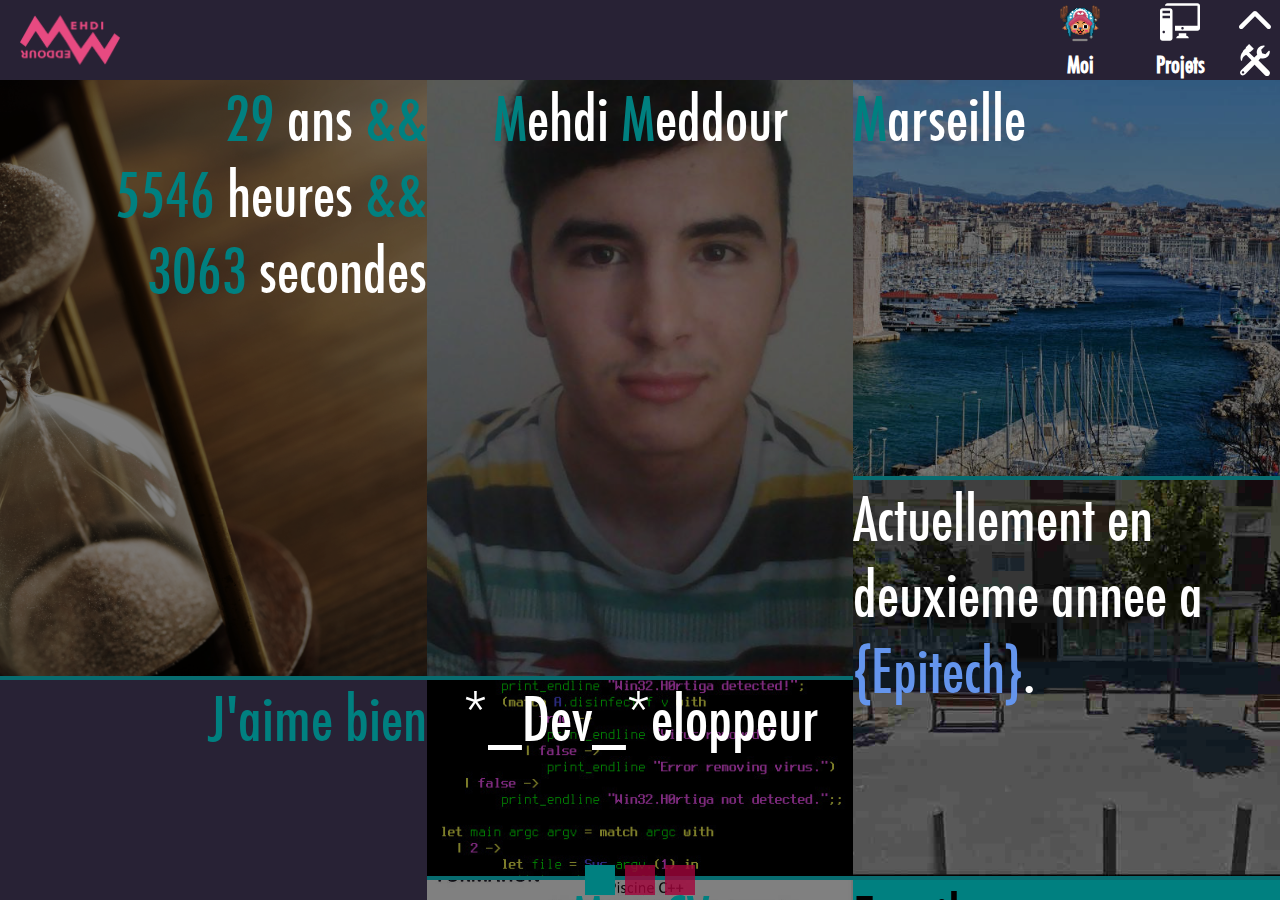
<file: index.html>
<!DOCTYPE HTML>
<html ng-app="websiteApp">
  <head>
    <meta name="viewport" content="width=device-width, initial-scale=1.0, user-scalable=no">
    <link rel="shortcut icon" href="images/favicon.png">
    <link rel="stylesheet" type="text/css" href="./style/style.css">
    <link rel="stylesheet" type="text/css" href="./style/ring.css">
    <title>Mehdi Meddour</title>
    <!-- A Changer lors du push -->
    <base href="/">
    <!-- <base href="/Meddou.github.io/"> -->
  </head>
  <body ng-controller="indexCtrl" tabindex="0" ng-keydown="handleKey($event)">
    <med-navbar ng-controller="navbarCtrl"></med-navbar>
    <div ng-view ng-class="!navbarIsHidden ? 'containerWithNavbar' : 'containerWithoutNavbar'" onload="indexingService()"></div>
    <aside id="indexUI" ng-controller="indexUICtrl">
      <div ng-class="$index == indexingService.getCurrentIndex() ? 'indexCircleActive' : 'indexCircle'" ng-click="indexingService.goToIndex($index)" ng-repeat="window in indexingService.getWindowMax() track by $index"></div>
    </aside>
    <!-- libraries -->
    <script src="./js/libraries/angular.min.js"></script>
    <script src="./js/libraries/angular-route.min.js"></script>
    <script src="./js/libraries/angular-animate.min.js"></script>
    <!-- end of libraries -->
    <!-- services -->
    <script src="./js/services/indexingService.js"></script>
    <script src="./js/services/translationService.js"></script>
    <!-- end of services -->
    <!-- controllers -->
    <script src="./js/controllers/meCtrl.js"></script>
    <script src="./js/controllers/projectsCtrl.js"></script>
    <script src="./js/controllers/indexUICtrl.js"></script>
    <!-- end of controllers -->
    <!-- routes -->
    <script src="./js/routes.js"></script>
    <!-- end of routes -->
    <!-- med-directives -->
    <script src="./js/directives/medPostParams.js"></script>
    <script src="./js/directives/medNavbar.js"></script>
    <script src="./js/directives/medGestures.js"></script>
    <script src="./js/directives/medInput.js"></script>
    <script src="./js/directives/medProjectSidebar.js"></script>
    <script src="./js/directives/medSvg.js"></script>
    <script src="./js/directives/medAnimation.js"></script>
    <script src="./js/directives/medLazyLoad.js"></script>
    <script src="./js/directives/medFadeOnLoad.js"></script>
    <!-- end of med-directives -->
    <!-- website directives -->
    <script src="./js/controllers/website.js"></script>
    <script src="./js/controllers/medNavbarCtrl.js"></script>
    <!-- end of website directives -->
  </body>
</html>
</file>
<file: style/style.css>
/* violet : rgb(40, 34, 53) */
/* cyan: rgb(0, 128, 128) */

@font-face
{
  font-family: futura;
  src: url("./fonts/futura.ttf");
}

*:focus
{
  outline: 0px;
}

a:-webkit-any-link {
  color: inherit;
  text-decoration: none;
  cursor: normal;
}

a
{
  color: inherit;
  text-decoration: none;
}

html
{
  -webkit-user-drag: none;
  -webkit-touch-callout: none;
  -webkit-user-select: none;
  -khtml-user-select: none;
  -moz-user-select: none;
  -ms-user-select: none;
  user-select: none;
}

body
{
  margin: 0px;
  background-image: url("../images/wallpaper.png");
  background-repeat: repeat;
  overflow: hidden;
}

h2, h5
{
  margin-top: 0;
  margin-bottom: 3vh;
  -webkit-margin-before: 0;
  -webkit-margin-after: 3vh;
}

h3
{
  -webkit-margin-before: 0;
  -webkit-margin-after: 0;
  font-size: 4vh;
}

h1, p, em, h2, h5
{
  cursor: default;
}

h5
{
  margin-bottom: auto;
  font-size: 5vh;
}

h1
{
  -webkit-margin-before: 0;
  -webkit-margin-after: 0;
}

sub
{
  font-size: 2vh;
}

em
{
  font-size: 60px;
}

form
{
  font-weight: bold;
  font-size: 32px;
  font-family: futura, "Comic Sans MS", cursive, sans-serif;
  -webkit-margin-before: 0;
  -webkit-margin-after: 0;
}

fieldset
{
  border: 0px;
}

fieldset span
{
  font-size: 30px;
}

::-webkit-scrollbar, ::-webkit-scrollbar {
    width: 1em;
}

::-webkit-scrollbar-track, ::-webkit-scrollbar-track{
    -webkit-box-shadow: inset 0 0 6px rgba(0,0,0,0.3);
}

::-webkit-scrollbar-thumb, ::-webkit-scrollbar-thumb {
  cursor: grab;
  background-color: rgba(161, 4, 59, 0.8);
  outline: 1px solid;
}

/* NAVBAR */

nav.navbar
{
  z-index: 2;
  font-family: futura, "Comic Sans MS", cursive, sans-serif;
  font-weight: bold;
  font-size: 23px;
  color: white;
  display: flex;
  justify-content: flex-end;
  flex-wrap: wrap;
  background-color: rgb(40, 34, 53);
  box-shadow: 0px 0px 15px 4px rgba(0, 0, 0, 5);
  -moz-box-shadow: 0px 0px 15px 4px rgba(0, 0, 0, 5);
  -webkit-box-shadow: 0px 0px 15px 4px rgba(0, 0, 0, 5);
  transition-property: height;
  transition-duration: 0.5s;
  height: 80px;
}

nav.navbar.ng-hide
{
  transition-property: transform;
  transition-duration: : 0.5s;
  transform: translate(0, -80px);
}

.navbarLogo
{
  align-self: center;
  margin-right: auto;
  margin-left: 20px;
  height: 50px;
  width: 100px;
}

.navbarLogo img
{
  height: 100%;
  width: 100%;
}

nav.navbar a.navbarTab img.navPicture
{
  margin-top: 2px;
  height: 50%;
  fill: white;
}

med-svg.navPicture svg
{
  transition-duration: 0.5s;
  margin-top: 2px;
  height: 50%;
  width: 100%;
  fill: white;
}

.svg-ui-container
{
  display: flex;
  flex-wrap: wrap;
  margin-right: 10px;
  justify-content: flex-end;
}

.svg-ui
{
  margin: 2px;
  width: 40px;
  height: 40px;
}

.svg-ui *
{
  width: 100%;
  height: 100%;
}

.star
{
  fill: rgb(255, 255, 0);
}

.time
{
  fill: rgb(255, 255, 255);
}

.love
{
  fill: rgb(117, 0, 0);
}

.head
{
  fill: rgb(0, 100, 0);
}

nav.navbar a.navbarTab
{
  cursor: pointer;
  width: 100px;
  text-align: center;
  height: 100%;
  transition: 1s;
  visibility: visible;
}

a.navbarTab.ng-hide-remove, a.navbarTab.ng-hide-add.ng-hide-add-active
{
  -webkit-transform: translate(-500%, 0);
  -moz-transform: translate(-500%, 0);
  -ms-transform: translate(-500%, 0);
  -o-transform: translate(-500%, 0);
  transform: translate(-500%, 0);
  opacity: 0;
}

nav.navbar div.navbarTabOption
{
  vertical-align: top;
  text-align: center;
  align-self: flex-end;
  display: flex;
  flex-direction: column;
  justify-content: space-around;
  width: 50px;
  height: 100%;
}

div.navPictureLittle
{
  cursor: pointer;
  transition-duration: 0.5s;
  width: 100%;
  height: 40%;
}

.big
{
   height: 100% !important;
}

div.navPictureLittle svg
{
  width: 100%;
  height: 100%;
  transition-duration: 0.5s;
  fill: white;
}

nav.navbar a.navbarTab:hover, div.navPictureLittle:hover
{
  background-color: rgb(0, 128, 128);
  color: rgb(40, 34, 53);
}

nav.navbar a.navbarTab:hover med-svg.navPicture svg, div.navPictureLittle:hover svg
{
  fill: rgb(40, 34, 53);
}

aside.navPictureShow
{
  z-index: 2;
  position: absolute;
  top: 0;
  right: 0;
  margin-right: 15px;
  width: 30px;
  height: 30px;
  background-color: rgba(30, 24, 43, 0.5);
}

/* END NAVBAR */

/* START CONTAINER WITH NAVBAR */

div.containerWithNavbar.ng-enter-active, div.containerWithNavbar.ng-enter
{
  -webkit-transform: translate(-100vw, 0);
  -moz-transform: translate(-100vw, 0);
  -ms-transform: translate(-100vw, 0);
  -o-transform: translate(-100vw, 0);
  transform: translate(-100vw, 0);
  transition: 0.7s ease-in-out all;
}

div.containerWithNavbar.ng-leave-active
{
  -webkit-transform: translate(100vw, 0);
  -moz-transform: translate(100vw, 0);
  -ms-transform: translate(100vw, 0);
  -o-transform: translate(100vw, 0);
  transform: translate(100vw, 0);
  transition: 0.7s ease-in-out all;
}

div.containerWithNavbar
{
  position: relative;
  overflow: hidden;
  height: calc(100vh - 80px);
  width: 100vw;
  -webkit-transition: transform 0.7s, height 0.3s;
  -moz-transition: transform 0.7s, height 0.3s;
  -o-transition: transform 0.7s, height 0.3s;
  transition: transform 0.7s, height 0.3s;
}

div.containerWithoutNavbar
{
  z-index: 0;
  position: absolute;
  top: 80px;
  width: 100vw;
  height: 100vh;
  -webkit-transform: translate(0, -80px);
  -moz-transform: translate(0, -80px);
  -ms-transform: translate(0, -80px);
  -o-transform: translate(0, -80px);
  transform: translate(0, -80px);
  -webkit-transition: transform 0.7s, height 0.3s;
  -moz-transition: transform 0.7s, height 0.3s;
  -o-transition: transform 0.7s, height 0.3s;
  transition: transform 0.7s, height 0.3s;
}

/* END CONTAINERWITHNAVBAR */

/* START ARTICLE */

article
{
  position: absolute;
  height: 100%;
  width: 100%;
  display: flex;
  overflow-y: auto;
  flex-wrap: wrap;
  -webkit-transition: transform 0.7s;
  -moz-transition: transform 0.7s;
  -o-transition: transform 0.7s;
  transition: transform 0.7s;
}

article h1
{
  margin: 0;
  font-size: 124px;
  color: rgb(121, 43, 101);
  font-family: futura, "Comic Sans MS", cursive, sans-serif;
}

article section
{
  display: flex;
  flex-direction: column;
}

article.default
{
  transform: translate(0, 0);
}

article.right
{
  transform: translate(100%, 0);
}

article.left
{
  transform: translate(-100%, 0);
}

article.description
{
  overflow: hidden;
  flex-direction: row;
  flex-wrap: wrap;
}

article.presentation
{
  overflow-y: auto;
  justify-content: center;
  flex-direction: row;
  flex-wrap: wrap;
}

.place-img
{
  position: relative;
  top: 0;
  left: 0;
  width: 100%;
  height: 100%;
  -webkit-filter: blur(2px);
  filter: blur(2px);
}

/* directive d'info bloc */

article div div.infoBloc
{
  overflow: hidden;
  cursor: pointer;
  position: relative;
  text-align: center;
  width: 33.333%;
  min-width: 290px;
  height: 320px;
  transition: 0.5s !important;
}

article div div.infoBloc:focus
{
  border: 0px;
}

article div div.infoBloc.ng-enter, article div div.infoBloc.ng-enter-active
{
  opacity: 1;
}

article div div.infoBloc.ng-leave-active
{
  opacity: 0 !important;
}

article div.med-info-container
{
  overflow-y: scroll;
  display: flex;
  flex-wrap: wrap;
  flex-grow: 1;
  align-content: flex-start;
  width: calc(90vw - 300px);
}

div.infoBloc h1
{
  z-index: 2;
  position: absolute;
  top: 0;
  left: 0;
  font-family: futura, "Comic Sans MS", cursive, sans-serif;
  font-weight: bold;
  font-size: 60px;
  margin: 0px;
  width: 0%;
  padding-top: 20px;
  padding-left: 10px;
  color: rgb(0,128,128);
}

#project-name h1
{
  justify-content: center;
  text-align: center;
  z-index: 2;
  position: absolute;
  left: 0;
  right: 0;
  top: calc(250px - 50px);
  bottom: 0;
  margin: auto auto;
  font-family: futura, "Comic Sans MS", cursive, sans-serif;
  font-weight: bold;
  font-size: 100px;
  color: rgb(0,128,128);
}

article div div.infoBloc:hover img
{
  -ms-transform: scale(1.5);
  -moz-transform: scale(1.5);
  -o-transform: scale(1.5);
  -webkit-transform: scale(1.5);
  transform: scale(1.5);
}

article div div.infoBloc img
{
  z-index: 1;
  position: absolute;
  top: 0;
  right: 0;
  -webkit-transition: 0.5s ease-in-out;
  -moz-transition: 0.5s ease-in-out;
  -o-transition: 0.5s ease-in-out;
  transition: 0.5s ease-in-out;
}

 /* END ARTICLE */

#indexUI
{
  overflow: hidden;
  position: fixed;
  display: flex;
  justify-content: center;
  bottom: 0;
  left: 0;
  z-index: 2;
  width: 100%;
}

.indexCircle
{
  cursor: pointer;
  width: 30px;
  height: 30px;
  margin: 5px;
  transition-property: background-color | color;
  transition-duration: 0.5s;
  background-position: center;
  background-size: 30px;
  background-color: rgba(161, 4, 59, 0.8);
}

.indexCircleActive
{
  cursor: pointer;
  width: 30px;
  height: 30px;
  margin: 5px;
  transition-property: background-color | color;
  transition-duration: 1s;
  background-position: center;
  background-size: 30px;
}

.indexCircle:hover, .indexCircleActive:hover, .indexCircleActive
{
  background-color: rgb(0,128,128);
}

/* start directive med rotate on hover */

img.rotateOnHover
{
  transition: 1.5s ease-in-out;
  -ms-transform: rotate(360deg);
  -webkit-transform: rotate(360deg);
  transform: rotate(360deg);
}

img.rotateOnHoverReverse
{
  transition: 1.5s ease-in-out;
  -ms-transform: rotate(-180deg);
  -webkit-transform: rotate(-180deg);
  transform: rotate(-180deg);
}

/* END rotate on hover */

med-project-sidebar
{
  display: flex;
  justify-content: center;
  flex-grow: 1;
  max-width: 280px;
  min-height: 640px;
  transition: 0.5s ease-in-out;
}

med-project-sidebar.ng-hide
{
  transform: translate(-100%, 0);
  transition: 0.5s ease-in-out;
}

med-project-sidebar form
{
  display: flex;
  flex-direction: column;
  align-items: center;
}

med-range-selector, med-switch-selector, med-range
{
  cursor: pointer;
  height: auto;
  width: auto;
  display: flex;
  flex-direction: row;
  flex-wrap: wrap;
  align-items: center;
  justify-content: center;
}

med-range-selector med-svg-in-range-selector, med-switch-selector med-svg-in-switch-selector, med-range med-svg-in-range
{
  margin-right: 7px;
  margin-left: 7px;
  width: 40px;
  height: 40px;
}

med-switch-selector med-svg-in-switch-selector
{
  border: 2px solid rgba(0, 0, 0, 0);
}

med-range-selector med-svg-in-range-selector svg, med-switch-selector med-svg-in-switch-selector svg, med-range med-svg-in-range svg
{
  width: 100%;
  height: 100%;
}

med-project-sidebar
{
  z-index: 2;
  color: white;
  text-transform: capitalize;
  text-align: center;
  font-size: 32px;
}

.noBorder
{
  font-size: 5vh;
  border: 0;
}

/* KEYFRAMES */

@keyframes bounce
{
  from {top: -300px;}
  50% {top: -150px;}
  to {top: 0px;}
}

.opacityOnLoad
{
  animation: opacityOnLoad 0.3s;
}

@keyframes opacityOnLoad
{
  from {opacity: 0;}
  to {opacity: 1;}
}

.fromLeft
{
  -webkit-transform: translateZ(0);
  -moz-transform: translateZ(0);
  -ms-transform: translateZ(0);
  -o-transform: translateZ(0);
  transform: translateZ(0);
  animation: fromLeft 1.5s;
}

.fromRight
{
  -webkit-transform: translateZ(0);
  -moz-transform: translateZ(0);
  -ms-transform: translateZ(0);
  -o-transform: translateZ(0);
  transform: translateZ(0);
  animation: fromRight 1.5s;
}

form.sidebarForm
{
  width: 100%;
  display: flex;
  flex-direction: column;
  justify-content: space-around;
  position: relative;
  transition: 0.5s ease-in-out;
}

med-project-sidebar
{
  transition: 0.5 ease-in-out;
}

div.projectPresentation
{
  overflow-y: auto;
  overflow-x: hidden;
  height: 100%;
  width: 100%;
}

#global-project
{
  width: 100%;
  display: flex;
  flex-direction: column;
  overflow-y: auto;
  overflow-x: hidden;
}

#project-name
{
   position: relative;
   height: 500px;
}

#project-img
{
   width: 100%;
   height: 100%;
   object-fit: cover;
}

#project-info
{
  width: 100%;
  display: flex;
  flex-direction: row;
  flex-grow: 1;
}

.project-img-preview
{
  object-fit: cover;
  width: 100%;
  height: 100%;
}

.projectSummaryContainer
{
  flex-grow: 1;
  width: 100%;
  display: flex;
  justify-content: flex-start;
  text-align: right;
}

.projectDataContainer
{
  width: 100%;
  flex-grow: 1;
  display: flex;
  flex-direction: row;
}

span.project-language
{
  z-index: 2;
  position: absolute;
  bottom: 0;
  right: 5px;
}

aside.UI
{
  display: flex;
  flex-direction: column;
  flex-grow: 1;
  font-size: 36px;
}

.info-container
{
  flex-grow: 1;
  width: 24vw;
  min-width: 400px;
}

.text-right
{
  width: 100%;
  flex-grow: 1;
  text-align: right;
}

.text-left
{
  width: 100%;
  flex-grow: 1;
  text-align: left;
}

.text-center
{
  width: 100%;
  flex-grow: 1;
  text-align: center;
}

.img-cover
{
  object-fit: cover;
}

.img-switch img
{
  transition: 0.5s ease-in-out;
  -webkit-transition: 0.5s ease-in-out;
  -webkit-filter: blur(2px);
  filter: blur(2px);
}

.underline
{
  box-sizing: border-box;
  -moz-box-sizing: border-box;
  -webkit-box-sizing: border-box;
  border-bottom: 4px solid rgba(0,128,128, 0.8);
}

.bloc, .sidebarBloc, .bloc-no-margin
{
  overflow: hidden;
  position: relative;
  background-color: rgb(40, 34, 53);
  font-family: futura, "Comic Sans MS", cursive, sans-serif;
  color: white;
}

.img-switch
{
  width: 100%;
  height: 100%;
}

.downloadBloc
{
  cursor: pointer;
  overflow: hidden;
  position: relative;
  background-color: rgb(0, 128, 128);
  font-family: futura, "Comic Sans MS", cursive, sans-serif;
  color: black;
  box-sizing: border-box;
  -moz-box-sizing: border-box;
  -webkit-box-sizing: border-box;
  border-bottom: 5px solid rgb(40, 34, 53);
  transition: 0.5s;
}

.downloadBloc:hover
{
  transition: 0.5s;
  color: rgb(0, 128, 128);
  background-color: rgb(40, 34, 53);
  border-bottom: 5px solid rgb(0, 128, 128);
}

.downloadBloc:hover .keyword, .downloadBloc:hover .keyword2
{
  transition: 0.5s;
  color: rgb(0, 128, 128);
}

.downloadBloc *
{
  cursor: pointer;
}

.sidebarBloc
{
  display: flex;
  flex-direction: column;
  justify-content: center;
  flex-grow: 1;
  width: 100%;
  margin: 0.5%;
}

div.bloc.picture
{
  transition: 1s;
  height: 195px;
  display: flex;
  flex-direction: column;
  justify-content: center;
}

div.bloc.picture med-svg, div.bloc.picture img
{
  flex-direction: column;
  justify-content: center;
  overflow: hidden;
  display: flex;
  height: 100%;
  width: 100%;
}

div.bloc.picture med-svg svg, div.bloc.picture img
{
  transition: 1s;
  width: auto;
}

.marged-top-2 svg
{
  margin-top: 2px;
}

.marged-2
{
  margin: 2px;
}

.marged-bottom-5
{
  margin-bottom: 5px;
}

div.bloc div.comments
{
  display: flex;
  flex-direction: column;
  justify-content: center;
  z-index: 2;
  font-family: futura, "Comic Sans MS", cursive, sans-serif;
  font-weight: bold;
  font-size: 5vh;
  text-align: center;
  position: absolute;
  top: 0;
  height: 100%;
  width: 100%;
  background-color: rgba(0, 128, 128, 0.95);
  visibility: hidden;
  transform : translate(0, -100%);
  transition: 0.5s;
  box-shadow: 0px 0px 15px 4px rgba(0, 0, 0, 3);
  -moz-box-shadow: 0px 0px 15px 4px rgba(0, 0, 0, 3);
  -webkit-box-shadow: 0px 0px 15px 4px rgba(0, 0, 0, 3);
}

div.bloc div.comments p
{
  -webkit-margin-before: 0;
  -webkit-margin-after: 0;
  cursor: pointer;
  margin: 10%;
  height: auto;
  width: auto;
}

div.bloc:hover div.comments
{
  cursor: pointer;
  visibility: visible;
  transform: translate(0, 0);
  transition: 0.5s;
}

div.bloc.picture:hover
{
  transition: 1s;
  border-bottom: 5px solid rgb(0, 200, 200);
}

aside.inSkill
{
  font-size: 30px;
  margin-top: 1.5%;
  height: 15%;
}

aside.rangePercentageContainer
{
  font-weight: bold;
  font-family: futura, "Comic Sans MS", cursive, sans-serif;
  background-color: rgb(40, 34, 53);
}

aside.rangePercentageContainer div.skillInRange
{
  margin-left: 10px;
  float: left;
}

aside.rangePercentageContainer span.percentageInRange
{
  margin-right: 10px;
  float: right;
}

aside.rangePercentageContainer div.rangePercentage
{
  position: absolute;
  height: 6px;
  bottom: 0px;
  width: 0px;
  transition: 2s ease-in-out width;
  transition-delay: 1s;
}

aside.rangePercentageContainer div.rangePercentage.skill
{
  background-color: rgb(255,215,0);
}

aside.rangePercentageContainer div.rangePercentage.love
{
  background-color: rgb(128, 0, 0);
}

aside.rangePercentageContainer div.rangePercentage.numberPerson
{
  background-color: rgb(0, 100, 0);
}

aside.rangePercentageContainer div.rangePercentage.time
{
  background-color: rgb(255, 255, 255);
}

.bloc em, .downloadBloc em
{
  font-style: normal;
}

.skillBloc
{
  flex-grow: 1;
  width: calc(20% - 4px);
  min-width: 300px;
  margin-bottom: 10px;
  animation: opacityOnLoad 1s;
}

.skillBloc:last-of-type
{
  flex-grow: 0 !important;
}

.skillBloc .picture {
  cursor: pointer;
}

.keyword
{
  color: rgb(0,128,128);
}

.keyword2
{
  color: rgb(40, 34, 53);
}

.epitech
{
  cursor: pointer;
  color: rgb(100, 149, 237);
}

.topic, .difficulties, .debriefing, .projectDataContainer aside
{
  font-size: 36px;
}

fieldset div.lifeInfo
{
  color: white;
}

#school div fieldset div.lifeInfo
{
  font-size: 50px;
}

#work div fieldset div.lifeInfo
{
  font-size: 50px;
}

#school, #work
{
  min-width: 500px;
  width: 50%;
  flex-grow: 1;
}

#school div, #work div
{
  cursor: pointer;
}

med-word-switch
{
  transition: 0.5s ease-in-out;
  -webkit-transition: 0.5s ease-in-out;
}

.inputName
{
  position: relative;
  z-index: 1;
}

aside.sidebarHideButton
{
  cursor: pointer;
  z-index: 1;
  position: absolute;
  right: 15px;
  top: 15px;
  width: 30px;
  height: 30px;
}

aside.sidebarHideButton med-svg svg
{
  transform: rotate(90deg);
  width: 100%;
  height: 100%;
}

aside.sidebarShowButton
{
  cursor: pointer;
  background-color: rgba(30, 24, 43, 0.5);
  transition: 0.5s;
}

aside.sidebarShowButton
{
  z-index: 3;
  position: absolute;
  left: 0;
  top: 15px;
  width: 30px;
  height: 30px;
}

aside.sidebarShowButton:hover
{
  background-color: rgb(30, 24, 42);
  transition: 0.5s;
}

aside.sidebarShowButton med-svg svg
{
  transform: rotate(-90deg);
  width: 100%;
  height: 100%;
}

.no-extend
{
   object-fit: contain;
}

.cover
{
  object-fit: cover;
}

.height-200
{
  max-height: 200px;
  height: 200px;
}

.height-400
{
  max-height: 400px;
  height: 400px;
}

.height-500
{
  max-height: 500px;
  height: 500px;
}

.height-600
{
  max-height: 600px;
  height: 600px;
}

.text-on-img
{
  position: relative;
}

.text-on-img em, .text-on-img div.absolute
{
  z-index: 2;
  position: absolute;
  top: 0;
  left: 0;
  width: 100%;
  height: 100%;
  display: inline-block;
}

.relative
{
  position: relative;
}

.brightness-50
{
  filter: brightness(50%);
  -webkit-filter: brightness(50%);
  -moz-filter: brightness(50%);
  -o-filter: brightness(50%);
  -ms-filter: brightness(50%);
}

.brightness-75
{
  filter: brightness(75%);
  -webkit-filter: brightness(75%);
  -moz-filter: brightness(75%);
  -o-filter: brightness(75%);
  -ms-filter: brightness(75%);
}

/* START MED ANIMATION */

#first-img
{
  position: absolute;
  top: 0;
  left: 0;
  width: 100%;
  height: 100%;
  opacity: 1;
}

#second-img
{
  position: absolute;
  top: 0;
  left: 0;
  width: 100%;
  height: 100%;
  opacity: 0;
}

/* END MED ANIMATION */


/* MEDIA QUERIES */
@media screen and (max-width: 970px)

{
    nav.navbar img.navbarLogo
    {
      visibility: hidden;
    }

    nav.navbar
    {
      justify-content: center;
    }
}

@media screen and (max-width: 551px)
{
  nav.navbar
  {
    justify-content: space-around;
  }

  nav.navbar a.navbarTab
  {
    width: 60px;
  }
}

@media screen and (max-width: 640px)
{
  .height-600, .height-500, .height-400, .height-200
  {
    max-height: 300px;
  }

  .info-container, #school, #work
  {
    width: calc(100vw - 15px) !important;
    min-width: 0px;
  }

  med-project-sidebar
  {
    display: none;
  }

  .infoBloc
  {
    width: calc(100vw - 15px) !important;
  }

  .projectDataContainer
  {
    flex-direction: column !important;
  }

  .text-left, .text-right
  {
    text-align: center !important;
  }
}

/* END OF MEDIA QUERIES */
</file>
<file: style/ring.css>
@-webkit-keyframes uil-ring-anim {
  0% {
    -ms-transform: rotate(0deg);
    -moz-transform: rotate(0deg);
    -webkit-transform: rotate(0deg);
    -o-transform: rotate(0deg);
    transform: rotate(0deg);
  }
  100% {
    -ms-transform: rotate(360deg);
    -moz-transform: rotate(360deg);
    -webkit-transform: rotate(360deg);
    -o-transform: rotate(360deg);
    transform: rotate(360deg);
  }
}
@-webkit-keyframes uil-ring-anim {
  0% {
    -ms-transform: rotate(0deg);
    -moz-transform: rotate(0deg);
    -webkit-transform: rotate(0deg);
    -o-transform: rotate(0deg);
    transform: rotate(0deg);
  }
  100% {
    -ms-transform: rotate(360deg);
    -moz-transform: rotate(360deg);
    -webkit-transform: rotate(360deg);
    -o-transform: rotate(360deg);
    transform: rotate(360deg);
  }
}
@-moz-keyframes uil-ring-anim {
  0% {
    -ms-transform: rotate(0deg);
    -moz-transform: rotate(0deg);
    -webkit-transform: rotate(0deg);
    -o-transform: rotate(0deg);
    transform: rotate(0deg);
  }
  100% {
    -ms-transform: rotate(360deg);
    -moz-transform: rotate(360deg);
    -webkit-transform: rotate(360deg);
    -o-transform: rotate(360deg);
    transform: rotate(360deg);
  }
}
@-ms-keyframes uil-ring-anim {
  0% {
    -ms-transform: rotate(0deg);
    -moz-transform: rotate(0deg);
    -webkit-transform: rotate(0deg);
    -o-transform: rotate(0deg);
    transform: rotate(0deg);
  }
  100% {
    -ms-transform: rotate(360deg);
    -moz-transform: rotate(360deg);
    -webkit-transform: rotate(360deg);
    -o-transform: rotate(360deg);
    transform: rotate(360deg);
  }
}
@-moz-keyframes uil-ring-anim {
  0% {
    -ms-transform: rotate(0deg);
    -moz-transform: rotate(0deg);
    -webkit-transform: rotate(0deg);
    -o-transform: rotate(0deg);
    transform: rotate(0deg);
  }
  100% {
    -ms-transform: rotate(360deg);
    -moz-transform: rotate(360deg);
    -webkit-transform: rotate(360deg);
    -o-transform: rotate(360deg);
    transform: rotate(360deg);
  }
}
@-webkit-keyframes uil-ring-anim {
  0% {
    -ms-transform: rotate(0deg);
    -moz-transform: rotate(0deg);
    -webkit-transform: rotate(0deg);
    -o-transform: rotate(0deg);
    transform: rotate(0deg);
  }
  100% {
    -ms-transform: rotate(360deg);
    -moz-transform: rotate(360deg);
    -webkit-transform: rotate(360deg);
    -o-transform: rotate(360deg);
    transform: rotate(360deg);
  }
}
@-o-keyframes uil-ring-anim {
  0% {
    -ms-transform: rotate(0deg);
    -moz-transform: rotate(0deg);
    -webkit-transform: rotate(0deg);
    -o-transform: rotate(0deg);
    transform: rotate(0deg);
  }
  100% {
    -ms-transform: rotate(360deg);
    -moz-transform: rotate(360deg);
    -webkit-transform: rotate(360deg);
    -o-transform: rotate(360deg);
    transform: rotate(360deg);
  }
}
@keyframes uil-ring-anim {
  0% {
    -ms-transform: rotate(0deg);
    -moz-transform: rotate(0deg);
    -webkit-transform: rotate(0deg);
    -o-transform: rotate(0deg);
    transform: rotate(0deg);
  }
  100% {
    -ms-transform: rotate(360deg);
    -moz-transform: rotate(360deg);
    -webkit-transform: rotate(360deg);
    -o-transform: rotate(360deg);
    transform: rotate(360deg);
  }
}
.uil-ring-css {
  background: none;
  position: absolute;
  left: 0;
  right: 0;
  margin-left: auto;
  margin-right: auto;
  width: 200px;
  height: 200px;
}
.uil-ring-css > div {
  position: absolute;
  display: block;
  width: 160px;
  height: 160px;
  top: calc(50% - 80px);
  left: calc(50% - 80px);
  border-radius: 80px;
  box-shadow: 0 6px 0 0 #008080;
  -ms-animation: uil-ring-anim 1s linear infinite;
  -moz-animation: uil-ring-anim 1s linear infinite;
  -webkit-animation: uil-ring-anim 1s linear infinite;
  -o-animation: uil-ring-anim 1s linear infinite;
  animation: uil-ring-anim 1s linear infinite;
}
</file>
